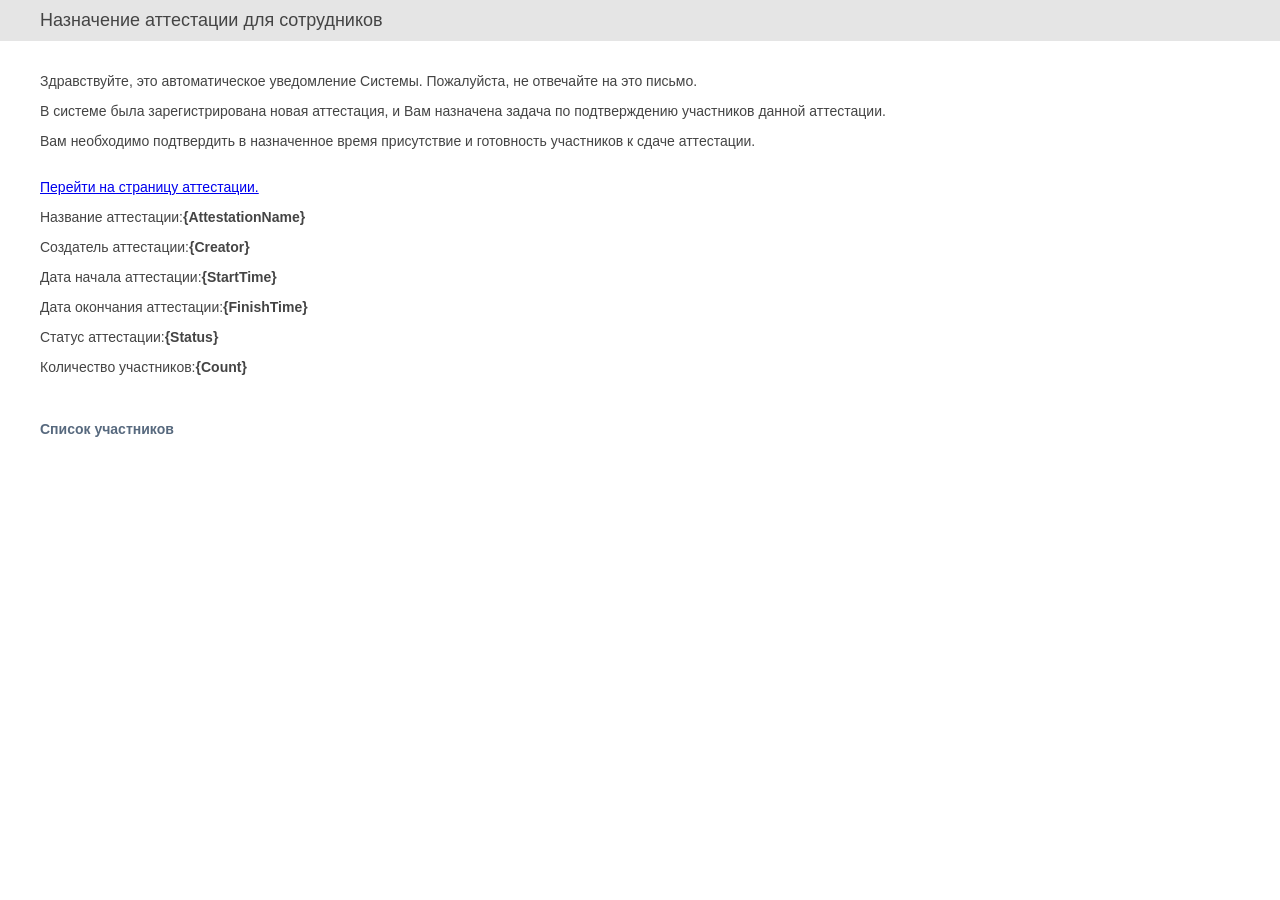
<file: Templates/CertificationNotifications/NotificationOfLM.html>
﻿<!DOCTYPE HTML PUBLIC "-//W3C//DTD HTML 4.01 Transitional//EN" "http://www.w3.org/TR/html4/loose.dtd">
<html>
<head>
    <meta http-equiv="Content-Type" content="text/html; charset=utf-8">
    <title></title>
    <style type="text/css">
        html {
            -webkit-text-size-adjust: none;
            -ms-text-size-adjust: none;
        }

        table, tr, td {
            border: 1px solid "#dddddd";
            border-collapse: collapse;
            font-size: 12px;
        }

        th {
            background-color: #ddd !important;
        }

        th, td {
            padding: 15px;
        }
    </style>

</head>
<body style="padding: 0px; margin: 0px;">
    <div>
        <div style="background:#E5E5E5; padding-left:40px; padding-top:10px; padding-bottom:10px;">
            <font face="Arial, Helvetica, sans-serif" color="#444444" style="font-size: 18px;">
                Назначение аттестации для сотрудников
            </font>
        </div>
        <br />
        <div style="font-size: 14px; padding-left:40px; color:#444444; font-family: Arial, Helvetica, sans-serif; max-width:1200px;">
            <p>Здравствуйте, это автоматическое уведомление Системы. Пожалуйста, не отвечайте на это письмо.</p>
            <p>В системе была зарегистрирована новая аттестация, и Вам назначена задача по подтверждению участников данной аттестации.</p>
            <p>Вам необходимо подтвердить в назначенное время присутствие и готовность участников к сдаче аттестации.</p>
            <br />
            <a href="{RequestUrl}">Перейти на страницу аттестации.</a>
            <br />
            <p>Название аттестации:<span><b>{AttestationName}</b></span></p>
            <p>Создатель аттестации:<span><b>{Creator}</b></span></p>
            <p>Дата начала аттестации:<span><b>{StartTime}</b></span></p>
            <p>Дата окончания аттестации:<span><b>{FinishTime}</b></span></p>
            <p>Статус аттестации:<span><b>{Status}</b></span></p>
            <p>Количество участников:<span><b>{Count}</b></span></p>
        </div>
        <div>
            <br />
            <h3 style="font-size: 14px; padding-left: 40px; color: #57697e; font-family: Arial, Helvetica, sans-serif;">Список участников</h3>
            <div style="font-size: 14px; padding-left: 40px; color: #57697e; font-family: Arial, Helvetica, sans-serif; max-width: 1200px;">
              
            </div>
        </div>
</body>
</html>
</file>
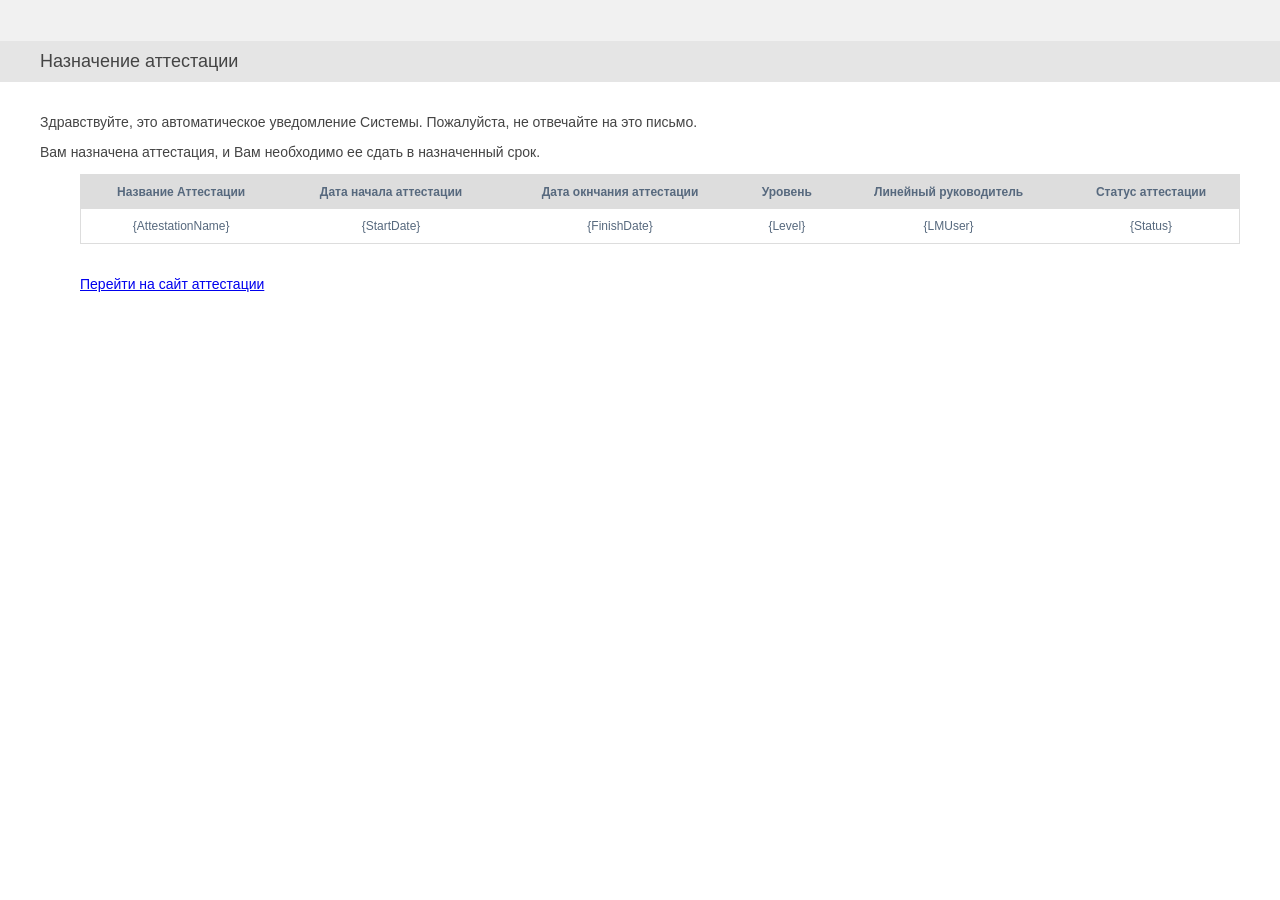
<file: Templates/CertificationNotifications/NotificationOfMechanic.html>
﻿<!DOCTYPE HTML PUBLIC "-//W3C//DTD HTML 4.01 Transitional//EN" "http://www.w3.org/TR/html4/loose.dtd">
<html>
<head>
    <meta http-equiv="Content-Type" content="text/html; charset=utf-8">
    <title></title>
    <style type="text/css">
        html {
            -webkit-text-size-adjust: none;
            -ms-text-size-adjust: none;
            font-family: "Arial, Helvetica, sans-serif";
        }

        table, tr, td {
            border: 1px solid "#dddddd";
            border-collapse: collapse;
            font-size: 12px;
        }

        th {
            background-color: #ddd !important;
        }

        th, td {
            padding: 15px;
        }
    </style>
</head>
<body style="padding: 0px; margin: 0px;">
    <div>
        <div style="background: #F1F1F1; padding-left: 40px; padding-top: 10px; padding-bottom: 10px;">
            <font face="Arial, Helvetica, sans-serif" color="#ff0000" style="font-size: 18px;">&nbsp;</font>
        </div>
        <div style="background:#E5E5E5; padding-left:40px; padding-top:10px; padding-bottom:10px;">
            <font face="Arial, Helvetica, sans-serif" color="#444444" style="font-size: 18px;">
                Назначение аттестации
            </font>
        </div>
        <br />
        <div style="font-size: 14px; padding-left:40px; color:#444444; font-family: Arial, Helvetica, sans-serif; max-width:1200px;">
            <p>Здравствуйте, это автоматическое уведомление Системы. Пожалуйста, не отвечайте на это письмо.</p>
            <p>Вам назначена аттестация, и Вам необходимо ее сдать в назначенный срок.</p>
            <div style="font-size: 14px; padding-left: 40px; color: #57697e; font-family: Arial, Helvetica, sans-serif; max-width: 1200px;">
                <table style="border-collapse: collapse; border: 1px solid #ddd; width: 100%">
                    <thead>
                        <tr>
                            <th style="padding: 10px;"><font face="Arial, Helvetica, sans-serif">Название Аттестации</font></th>
                            <th style="padding: 10px;"><font face="Arial, Helvetica, sans-serif">Дата начала аттестации</font></th>
                            <th style="padding: 10px;"><font face="Arial, Helvetica, sans-serif">Дата окнчания аттестации</font></th>
                            <th style="padding: 10px;"><font face="Arial, Helvetica, sans-serif">Уровень</font></th>
                            <th style="padding: 10px;"><font face="Arial, Helvetica, sans-serif">Линейный руководитель</font></th>
                            <th style="padding: 10px;"><font face="Arial, Helvetica, sans-serif">Статус аттестации</font></th>


                        </tr>
                        <tr style="text-align: center; border-bottom: 0 none; border-top: 0 none; border-left-width: 0;">
                            <td style="padding: 10px;"><font face="Arial, Helvetica, sans-serif">{AttestationName}</font></td>
                            <td style="padding: 10px;"><font face="Arial, Helvetica, sans-serif">{StartDate}</font></td>
                            <td style="padding: 10px;"><font face="Arial, Helvetica, sans-serif">{FinishDate}</font></td>
                            <td style="padding: 10px;"><font face="Arial, Helvetica, sans-serif">{Level}</font></td>
                            <td style="padding: 10px;"><font face="Arial, Helvetica, sans-serif">{LMUser}</font></td>
                            <td style="padding: 10px;"><font face="Arial, Helvetica, sans-serif">{Status}</font></td>
                        </tr>
                </table>
                <br />
                <br />
                <a href="{RequestUrl}">Перейти на сайт аттестации</a>
            </div>
        </div>
    </div>
</body>
</html>
</file>
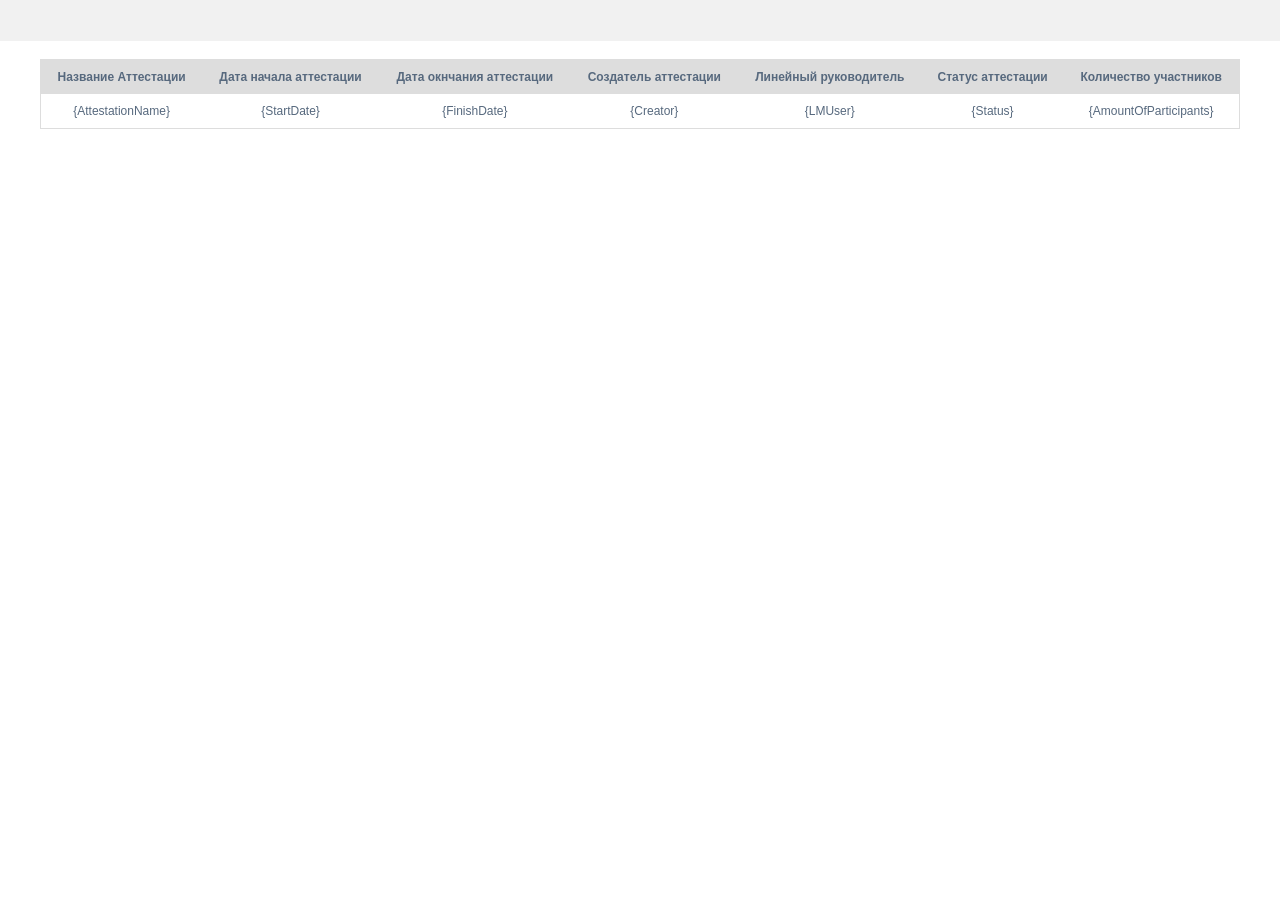
<file: Templates/CertificationNotifications/NotificationOfTrainingDepartment.html>
﻿<!DOCTYPE HTML PUBLIC "-//W3C//DTD HTML 4.01 Transitional//EN" "http://www.w3.org/TR/html4/loose.dtd">
<html>
<head>
    <meta http-equiv="Content-Type" content="text/html; charset=utf-8">
    <title></title>
    <style type="text/css">
        html {
            -webkit-text-size-adjust: none;
            -ms-text-size-adjust: none;
            font-family: "Arial, Helvetica, sans-serif";
        }
        table, tr, td {
            border: 1px solid "#dddddd";
            border-collapse: collapse;
            font-size: 12px;
        }
        th
        { background-color: #ddd !important; }
        th, td {
            padding: 15px;
        }
    </style>
</head>
<body style="padding: 0px; margin: 0px;">
    <div>
        <div style="background: #F1F1F1; padding-left: 40px; padding-top: 10px; padding-bottom: 10px;">
            <font face="Arial, Helvetica, sans-serif" color="#ff0000" style="font-size: 18px;">&nbsp;</font>
        </div>
        <br />
        <div style="font-size: 14px; padding-left: 40px; color: #57697e; font-family: Arial, Helvetica, sans-serif; max-width: 1200px;">
            <table style="border-collapse: collapse; border: 1px solid #ddd; width: 100%">
                <thead>
                    <tr>
                        <th style="padding: 10px;"><font face="Arial, Helvetica, sans-serif">Название Аттестации</font></th>
                        <th style="padding: 10px;"><font face="Arial, Helvetica, sans-serif">Дата начала аттестации</font></th>
                        <th style="padding: 10px;"><font face="Arial, Helvetica, sans-serif">Дата окнчания аттестации</font></th>
                        <th style="padding: 10px;"><font face="Arial, Helvetica, sans-serif">Создатель аттестации</font></th>
                        <th style="padding: 10px;"><font face="Arial, Helvetica, sans-serif">Линейный руководитель</font></th>
                        <th style="padding: 10px;"><font face="Arial, Helvetica, sans-serif">Статус аттестации</font></th>
                        <th style="padding: 10px;"><font face="Arial, Helvetica, sans-serif">Количество участников</font></th>

                    </tr>
                    <tr style="text-align: center; border-bottom: 0 none; border-top: 0 none; border-left-width: 0;">
                        <td style="padding: 10px;"><font face="Arial, Helvetica, sans-serif">{AttestationName}</font></td>
                        <td style="padding: 10px;"><font face="Arial, Helvetica, sans-serif">{StartDate}</font></td>
                        <td style="padding: 10px;"><font face="Arial, Helvetica, sans-serif">{FinishDate}</font></td>
                        <td style="padding: 10px;"><font face="Arial, Helvetica, sans-serif">{Creator}</font></td>
                        <td style="padding: 10px;"><font face="Arial, Helvetica, sans-serif">{LMUser}</font></td>
                        <td style="padding: 10px;"><font face="Arial, Helvetica, sans-serif">{Status}</font></td>
                        <td style="padding: 10px;"><font face="Arial, Helvetica, sans-serif">{AmountOfParticipants}</font></td>
                    </tr>
            </table>
        </div>
    </div>
</body>
</html>
</file>
